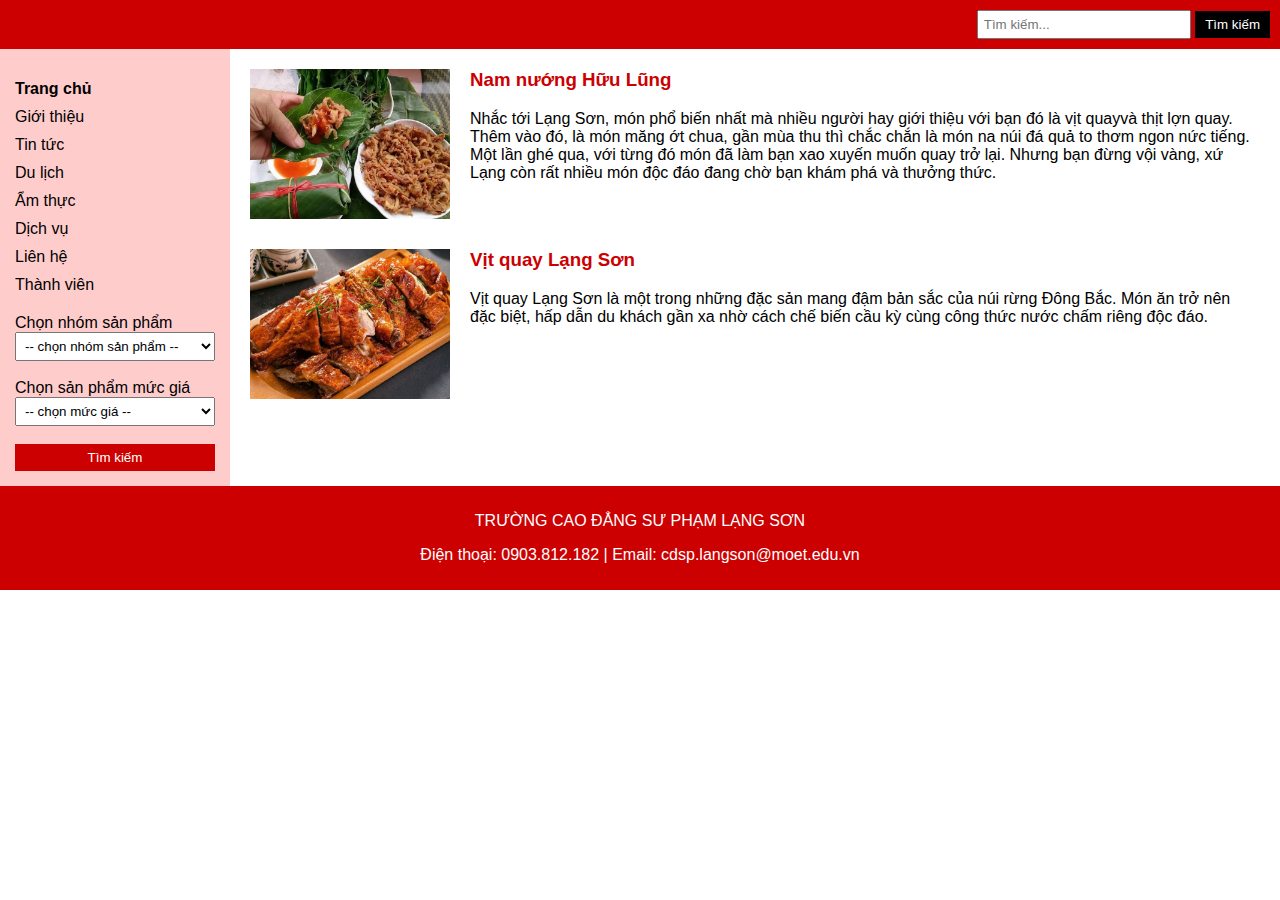
<file: index.html>
<!DOCTYPE html>
<html lang="vi">
<head>
    <meta charset="UTF-8">
    <title>Ẩm thực Lạng Sơn</title>
    <link rel="stylesheet" href="./bt1.css">
</head>
<body>
    <div class="header">
        <input type="text" placeholder="Tìm kiếm...">
        <button>Tìm kiếm</button>
    </div>

    <div class="container">
        <div class="sidebar">
            <ul>
                <li><b>Trang chủ</b></li>
                <li>Giới thiệu</li>
                <li>Tin tức</li>
                <li>Du lịch</li>
                <li>Ẩm thực</li>
                <li>Dịch vụ</li>
                <li>Liên hệ</li>
                <li>Thành viên</li>
            </ul>

            <div class="dropdowns">
                <label>Chọn nhóm sản phẩm</label><br>
                <select>
                    <option>-- chọn nhóm sản phẩm --</option>
                    <option>Món chính</option>
                    <option>Món phụ</option>
                </select><br><br>

                <label>Chọn sản phẩm mức giá</label><br>
                <select>
                    <option>-- chọn mức giá --</option>
                    <option>Dưới 100k</option>
                    <option>Trên 100k</option>
                </select><br><br>

                <button>Tìm kiếm</button>
            </div>
        </div>

        <div class="content">
            <div class="item">
                <img src="Nam-nuong-huu-lung(2).jpg" alt="Nam nướng Hữu Lũng">
                <div>
                    <h3>Nam nướng Hữu Lũng</h3>
                    <p>Nhắc tới Lạng Sơn, món phổ biến nhất mà nhiều người hay giới thiệu với bạn đó là vịt quayvà thịt lợn quay. Thêm vào đó, là món măng ớt chua, gần mùa thu thì chắc chắn là món na núi đá quả to thơm ngon nức tiếng. Một lần ghé qua, với từng đó món đã làm bạn xao xuyến muốn quay trở lại. Nhưng bạn đừng vội vàng, xứ Lạng còn rất nhiều món độc đáo đang chờ bạn khám phá và thưởng thức.</p>
                </div>
            </div>

            <div class="item">
                <img src="chuan-bi-nguyen-lieu-lam-vit-quay-lang-son.jpg" alt="Vịt quay Lạng Sơn">
                <div>
                    <h3>Vịt quay Lạng Sơn</h3>
                    <p>Vịt quay Lạng Sơn là một trong những đặc sản mang đậm bản sắc của núi rừng Đông Bắc. Món ăn trở nên đặc biệt, hấp dẫn du khách gần xa nhờ cách chế biến cầu kỳ cùng công thức nước chấm riêng độc đáo. </p>
                </div>
            </div>
        </div>
    </div>

    <div class="footer">
        <p>TRƯỜNG CAO ĐẲNG SƯ PHẠM LẠNG SƠN</p>
        <p>Điện thoại: 0903.812.182 | Email: cdsp.langson@moet.edu.vn</p>
    </div>
</body>
</html>
</file>
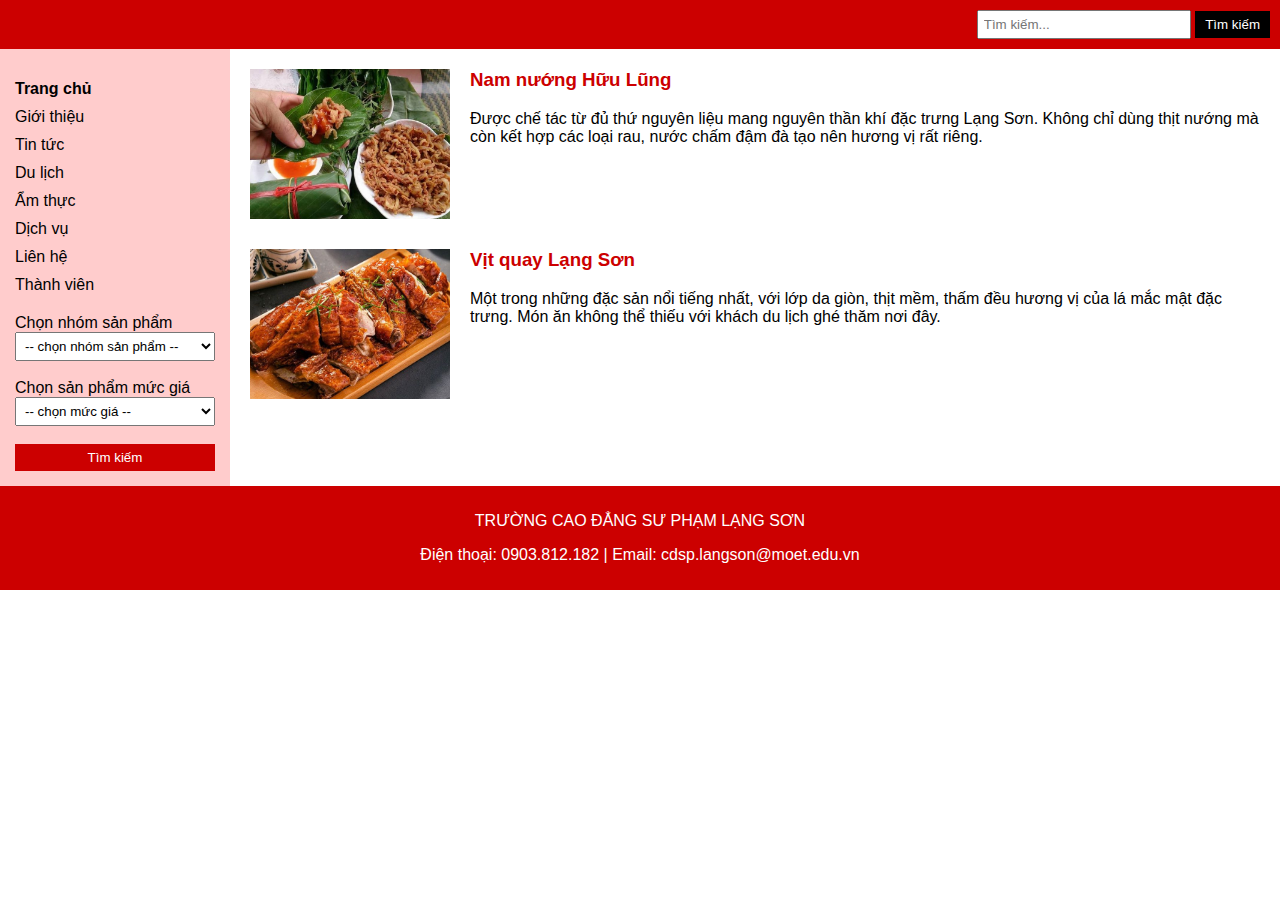
<file: bt1.html>
<!DOCTYPE html>
<html lang="vi">
<head>
    <meta charset="UTF-8">
    <title>Ẩm thực Lạng Sơn</title>
    <link rel="stylesheet" href="./bt1.css">
</head>
<body>
    <div class="header">
        <input type="text" placeholder="Tìm kiếm...">
        <button>Tìm kiếm</button>
    </div>

    <div class="container">
        <div class="sidebar">
            <ul>
                <li><b>Trang chủ</b></li>
                <li>Giới thiệu</li>
                <li>Tin tức</li>
                <li>Du lịch</li>
                <li>Ẩm thực</li>
                <li>Dịch vụ</li>
                <li>Liên hệ</li>
                <li>Thành viên</li>
            </ul>

            <div class="dropdowns">
                <label>Chọn nhóm sản phẩm</label><br>
                <select>
                    <option>-- chọn nhóm sản phẩm --</option>
                    <option>Món chính</option>
                    <option>Món phụ</option>
                </select><br><br>

                <label>Chọn sản phẩm mức giá</label><br>
                <select>
                    <option>-- chọn mức giá --</option>
                    <option>Dưới 100k</option>
                    <option>Trên 100k</option>
                </select><br><br>

                <button>Tìm kiếm</button>
            </div>
        </div>

        <div class="content">
            <div class="item">
                <img src="Nam-nuong-huu-lung(2).jpg" alt="Nam nướng Hữu Lũng">
                <div>
                    <h3>Nam nướng Hữu Lũng</h3>
                    <p>Được chế tác từ đủ thứ nguyên liệu mang nguyên thần khí đặc trưng Lạng Sơn. Không chỉ dùng thịt nướng mà còn kết hợp các loại rau, nước chấm đậm đà tạo nên hương vị rất riêng.</p>
                </div>
            </div>

            <div class="item">
                <img src="chuan-bi-nguyen-lieu-lam-vit-quay-lang-son.jpg" alt="Vịt quay Lạng Sơn">
                <div>
                    <h3>Vịt quay Lạng Sơn</h3>
                    <p>Một trong những đặc sản nổi tiếng nhất, với lớp da giòn, thịt mềm, thấm đều hương vị của lá mắc mật đặc trưng. Món ăn không thể thiếu với khách du lịch ghé thăm nơi đây.</p>
                </div>
            </div>
        </div>
    </div>

    <div class="footer">
        <p>TRƯỜNG CAO ĐẲNG SƯ PHẠM LẠNG SƠN</p>
        <p>Điện thoại: 0903.812.182 | Email: cdsp.langson@moet.edu.vn</p>
    </div>
</body>
</html>
</file>
<file: bt1.css>
body {
    font-family: Arial, sans-serif;
    margin: 0;
    background-color: #fff;
}

.header {
    background-color: #cc0000;
    padding: 10px;
    text-align: right;
}

.header input[type="text"] {
    padding: 5px;
    width: 200px;
}

.header button {
    padding: 6px 10px;
    background: #000;
    color: white;
    border: none;
}

.container {
    display: flex;
}

.sidebar {
    width: 200px;
    background-color: #ffcccc;
    padding: 15px;
}

.sidebar ul {
    list-style: none;
    padding: 0;
}

.sidebar ul li {
    margin-bottom: 10px;
    font-weight: normal;
}

.dropdowns {
    margin-top: 20px;
}

.dropdowns select {
    width: 100%;
    padding: 5px;
}

.dropdowns button {
    width: 100%;
    padding: 6px;
    background-color: #cc0000;
    color: white;
    border: none;
}

.content {
    flex: 1;
    padding: 20px;
}

.item {
    display: flex;
    margin-bottom: 30px;
}

.item img {
    width: 200px;
    height: 150px;
    object-fit: cover;
    margin-right: 20px;
}

.item h3 {
    color: #cc0000;
    margin-top: 0;
}

.footer {
    background-color: #cc0000;
    color: white;
    text-align: center;
    padding: 10px;
}
</file>
